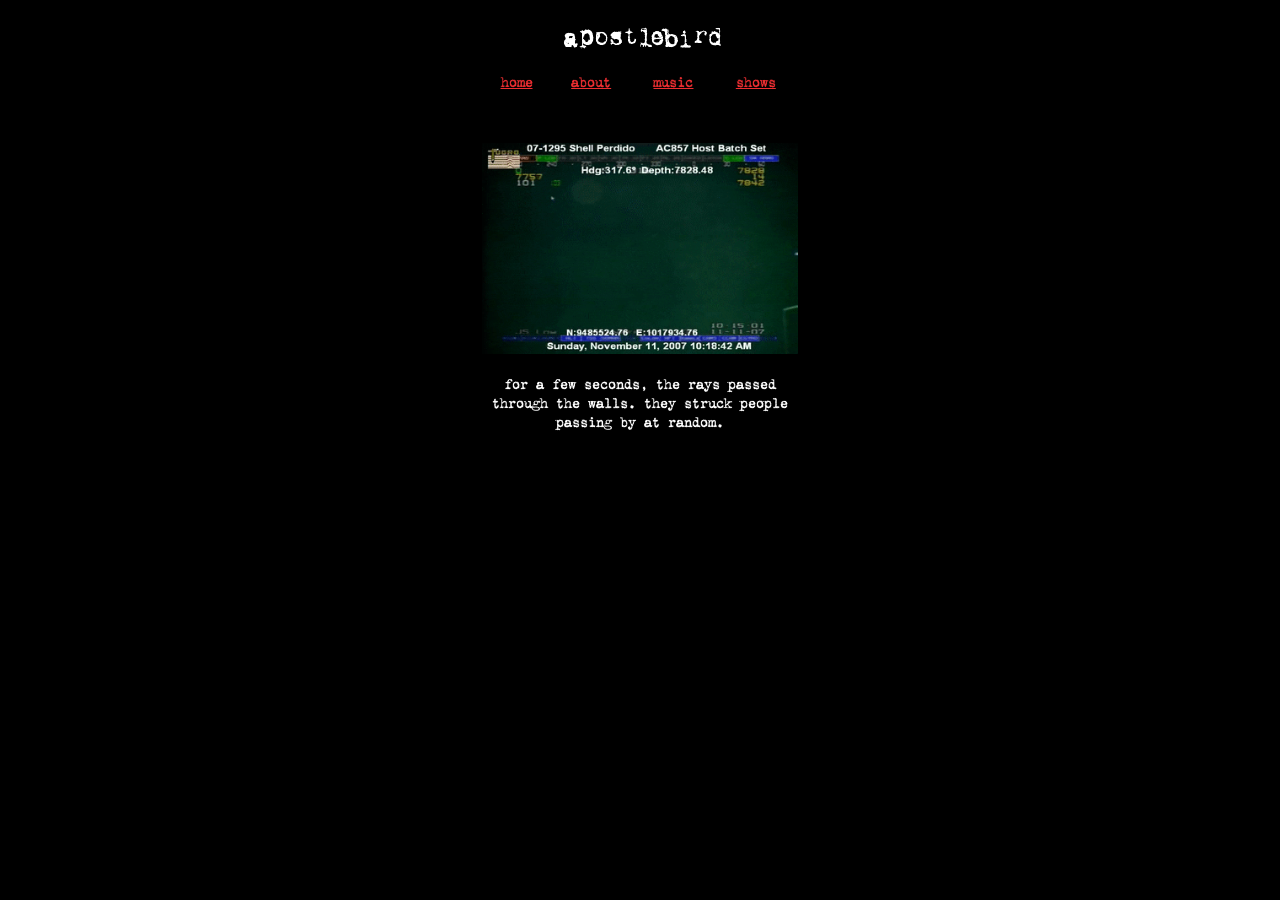
<file: index.html>
<!DOCTYPE html>
<html lang="en">
<head>
    <meta charset="UTF-8">
    <meta name="viewport" content="width=device-width, initial-scale=1.0">
    <title>apostlebird</title>
    <link rel="stylesheet" href="css/styles.css">
    <link rel="stylesheet" href="css/index.css">
    <script defer src="javascript/index.js"></script>
</head>
<body>
    <div class="container">
    <h1>apostlebird</h1>
    <table class="nav-bar">
        <tr>
            <td><a href="index.html">home</a></td>
            <td><a href="about.html">about</a></td>
            <td><a href="music.html">music</a></td>
            <td><a href="shows.html">shows</a></td>
        </tr>
    </table>
    <div class="content-container">
        <img src="assets/bigfin-squid.gif" alt="squid" class="squid" onclick="playLoop()">
        <p class="loop" onclick="playLoop()">for a few seconds, the rays passed through the walls. they struck people passing by at random.</p>
    </div>
    </div>
</body>
</html>
</file>
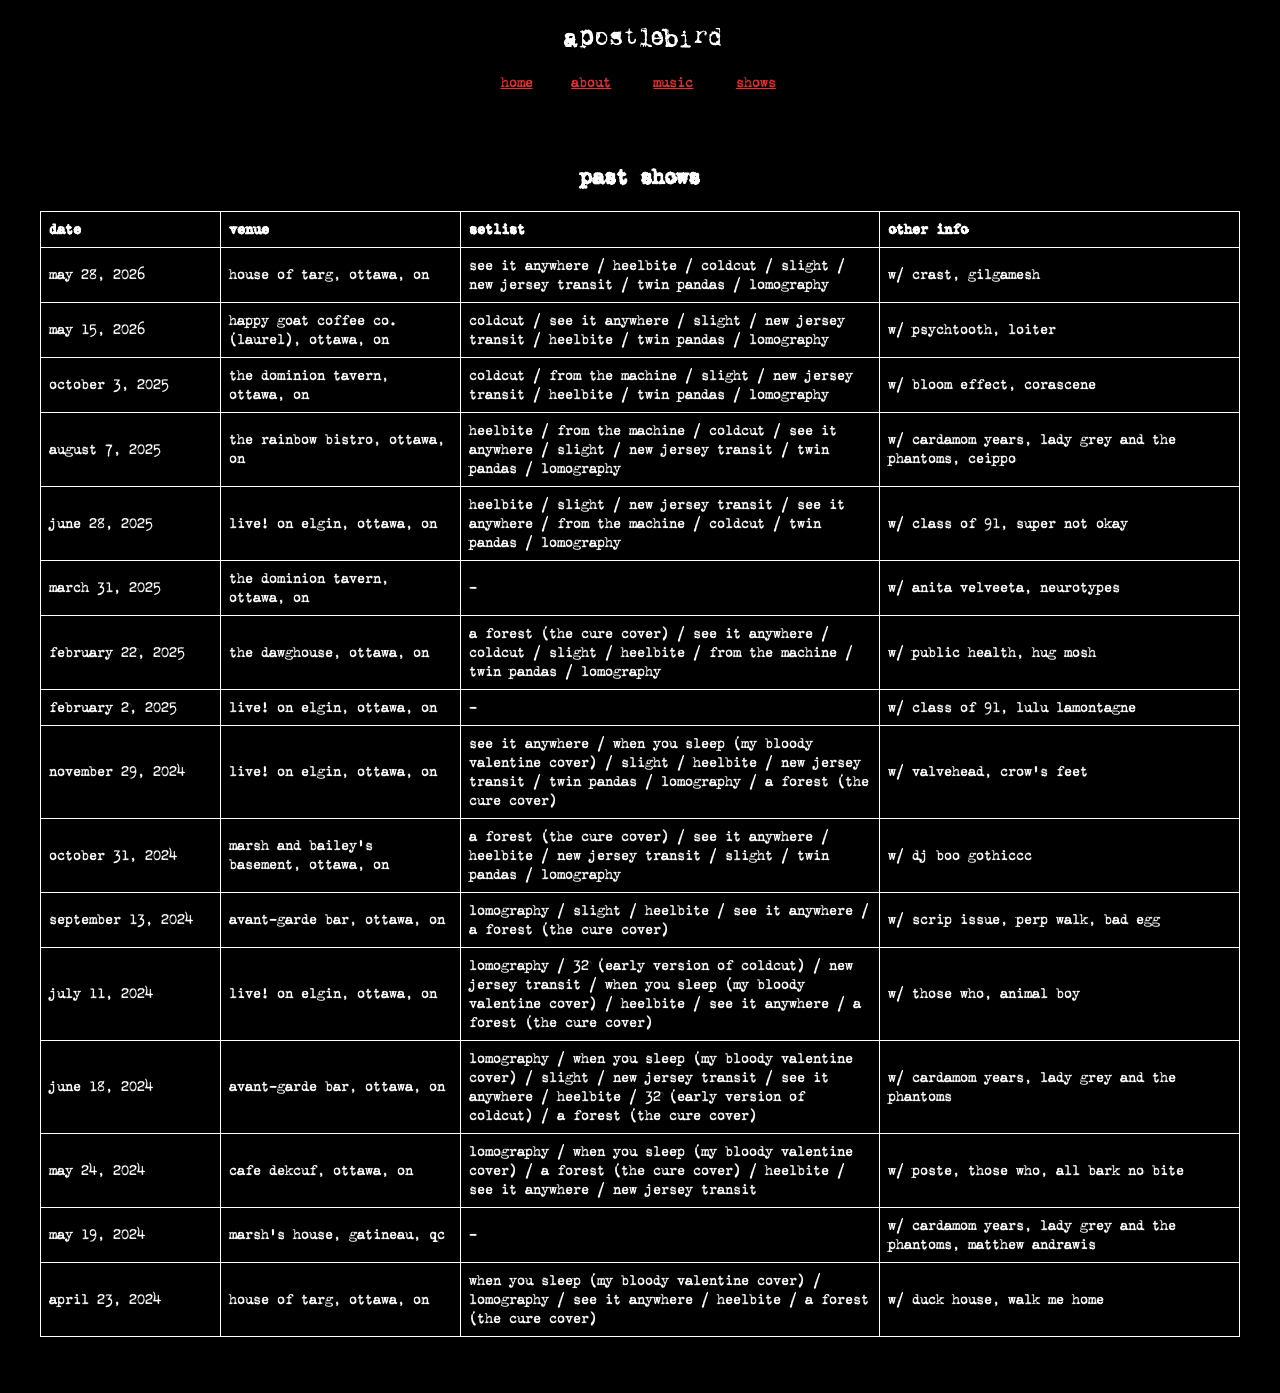
<file: shows.html>
<!DOCTYPE html>
<html lang="en">

<head>
    <meta charset="UTF-8">
    <meta name="viewport" content="width=device-width, initial-scale=1.0">
    <title>apostlebird</title>
    <link rel="stylesheet" href="css/styles.css">
    <link rel="stylesheet" href="css/shows.css">
</head>

<body>
    <div class="container">
        <h1>apostlebird</h1>
        <table class="nav-bar">
            <tr>
                <td><a href="index.html">home</a></td>
                <td><a href="about.html">about</a></td>
                <td><a href="music.html">music</a></td>
                <td><a href="shows.html">shows</a></td>
            </tr>
        </table>
        <div class="content-container">
            <h2>past shows</h2>
            <table class="show-list-table">
                <thead>
                    <tr class="show-details-headers">
                        <th id="date">date</td>
                        <th id="venue">venue</td>
                        <th id="set-list">setlist</td>
                        <th id="other-info">other info</td>
                    </tr>
                </thead>
                <tbody>
                    <tr>
                        <td>may 28, 2026</td>
                        <td>house of targ, ottawa, on</td>
                        <td>see it anywhere / heelbite / coldcut / slight / new jersey transit / twin pandas /
                            lomography
                        </td>
                        <td>w/ crast, gilgamesh</td>
                    </tr>

                    <tr>
                        <td>may 15, 2026</td>
                        <td>happy goat coffee co. (laurel), ottawa, on</td>
                        <td>coldcut / see it anywhere / slight / new jersey transit / heelbite / twin pandas /
                            lomography
                        </td>
                        <td>w/ psychtooth, loiter</td>
                    </tr>

                    <tr>
                        <td>october 3, 2025</td>
                        <td>the dominion tavern, ottawa, on</td>
                        <td>coldcut / from the machine / slight / new jersey transit / heelbite / twin pandas /
                            lomography
                        </td>
                        <td>w/ bloom effect, corascene</td>
                    </tr>

                    <tr>
                        <td>august 7, 2025</td>
                        <td>the rainbow bistro, ottawa, on</td>
                        <td>heelbite / from the machine / coldcut / see it anywhere / slight / new jersey
                            transit / twin pandas / lomography
                        </td>
                        <td>w/ cardamom years, lady grey and the phantoms, ceippo</td>
                    </tr>

                    <tr>
                        <td>june 28, 2025</td>
                        <td>live! on elgin, ottawa, on</td>
                        <td>heelbite / slight / new jersey transit / see it anywhere / from the machine /
                            coldcut / twin pandas / lomography
                        </td>
                        <td>w/ class of 91, super not okay</td>
                    </tr>

                    <tr>
                        <td>march 31, 2025</td>
                        <td>the dominion tavern, ottawa, on</td>
                        <td>-
                        </td>
                        <td>w/ anita velveeta, neurotypes</td>
                    </tr>

                    <tr>
                        <td>february 22, 2025</td>
                        <td>the dawghouse, ottawa, on</td>
                        <td>a forest (the cure cover) / see it anywhere / coldcut / slight / heelbite / from the machine
                            / twin pandas / lomography
                        </td>
                        <td>w/ public health, hug mosh</td>
                    </tr>


                    <tr>
                        <td>february 2, 2025</td>
                        <td>live! on elgin, ottawa, on</td>
                        <td>-
                        </td>
                        <td>w/ class of 91, lulu lamontagne</td>
                    </tr>

                    <tr>
                        <td>november 29, 2024</td>
                        <td>live! on elgin, ottawa, on</td>
                        <td>see it anywhere / when you sleep (my bloody valentine cover) / slight / heelbite / new
                            jersey transit / twin pandas / lomography / a forest (the cure cover)
                        </td>
                        <td>w/ valvehead, crow's feet</td>
                    </tr>

                    <tr>
                        <td>october 31, 2024</td>
                        <td>marsh and bailey's basement, ottawa, on</td>
                        <td>a forest (the cure cover) / see it anywhere / heelbite / new jersey transit / slight / twin
                            pandas / lomography
                        </td>
                        <td>w/ dj boo gothiccc</td>
                    </tr>

                    <tr>
                        <td>september 13, 2024</td>
                        <td>avant-garde bar, ottawa, on</td>
                        <td>lomography / slight / heelbite / see it anywhere / a forest (the cure cover)
                        </td>
                        <td>w/ scrip issue, perp walk, bad egg</td>
                    </tr>

                    <tr>
                        <td>july 11, 2024</td>
                        <td>live! on elgin, ottawa, on</td>
                        <td>lomography / 32 (early version of coldcut) / new jersey transit / when you sleep (my bloody
                            valentine cover) / heelbite / see it anywhere / a forest (the cure cover)
                        </td>
                        <td>w/ those who, animal boy</td>
                    </tr>

                    <tr>
                        <td>june 18, 2024</td>
                        <td>avant-garde bar, ottawa, on</td>
                        <td>lomography / when you sleep (my bloody valentine cover) / slight / new jersey transit / see
                            it anywhere / heelbite / 32 (early version of coldcut) / a forest (the cure cover)
                        </td>
                        <td>w/ cardamom years, lady grey and the phantoms</td>
                    </tr>

                    <tr>
                        <td>may 24, 2024</td>
                        <td>cafe dekcuf, ottawa, on</td>
                        <td>lomography / when you sleep (my bloody valentine cover) / a forest (the cure cover) /
                            heelbite / see it anywhere / new jersey transit
                        </td>
                        <td>w/ poste, those who, all bark no bite</td>
                    </tr>

                    <tr>
                        <td>may 19, 2024</td>
                        <td>marsh's house, gatineau, qc</td>
                        <td>-
                        </td>
                        <td>w/ cardamom years, lady grey and the phantoms, matthew andrawis</td>
                    </tr>

                    <tr>
                        <td>april 23, 2024</td>
                        <td>house of targ, ottawa, on</td>
                        <td>when you sleep (my bloody valentine cover) / lomography / see it anywhere / heelbite / a
                            forest (the cure cover)
                        </td>
                        <td>w/ duck house, walk me home</td>
                    </tr>


                </tbody>
            </table>
        </div>
    </div>

</body>

</html>
</file>
<file: css/styles.css>
@font-face {
    font-family: 'VTypewriter SmithUpright';
    src: url('fonts/VTypewriter-SmithUpright.ttf');
}

@font-face {
    font-family: 'Metallic Avocado';
    src: url('fonts/metali~1.ttf');
}

html,
body {
    background-color: black;
    color: white;
    font-family: 'VTypewriter SmithUpright', Courier, monospace;
    font-size: 1em;
}

h1 {
    text-align: center;
    font-family: 'Metallic Avocado', Courier, monospace;
    font-size: 1.5em;
    font-weight: normal;
}

a {
    color: #EE2E31;
}

img {
    max-width: 100%;
}

.nav-bar {
    width: 25%;
    margin: 0 auto;
    text-align: center;
}

.container {
    display: flex;
    flex-direction: column;
}

.content-container {
    width: 25%;
    margin: 3rem auto;
    text-align: center;
}

/* mobile */
@media (max-width: 768px) {
    .nav-bar {
        width: 100%;
    }

    .container {
        flex-direction: column;
    }

    .content-container {
        width: 75%;
        min-width: 320px;
    }
}
</file>
<file: css/index.css>
p {
    text-align: center;
}

.squid, .loop {
    cursor: pointer;
}

.squid:hover {
    filter: invert(1);
}

.loop:hover {
    color: #EE2E31;
}
</file>
<file: css/shows.css>
.content-container {
    width: 100%;
}

.show-list-table,
.show-list-table th,
.show-list-table td,
.show-list-table tr {
    max-width: 95%;
    text-align: left;
    margin: 0 auto;
    padding: 0.5rem;
    border: 1px solid white;
    border-collapse: collapse;
}

#date {
    width: 15%;
}

#venue {
    width: 20%;
}

#set-list {
    width: 35%;
}

#other-info {
    width: 30%;
}

/* mobile */
@media (max-width: 768px) {
    thead {
        display: none;
    }

    .show-list-table,
    .show-list-table td,
    .show-list-table tr {
        display: block;
        border: none;
    }

    .show-list-table tr {
        border: 1px solid white;
    }

    .show-list-table td {
        position: relative;
        padding-left: 50%;
    }

    .show-list-table td:before {
        position: absolute;
        top: 6px;
        left: 6px;
        width: 45%;
        padding-right: 10px;
        white-space: nowrap;
    }

    .show-list-table td:nth-of-type(1):before {
        content: "date";
    }

    .show-list-table td:nth-of-type(2):before {
        content: "venue";
    }

    .show-list-table td:nth-of-type(3):before {
        content: "setlist";
    }

    .show-list-table td:nth-of-type(4):before {
        content: "other info";
    }
}
</file>
